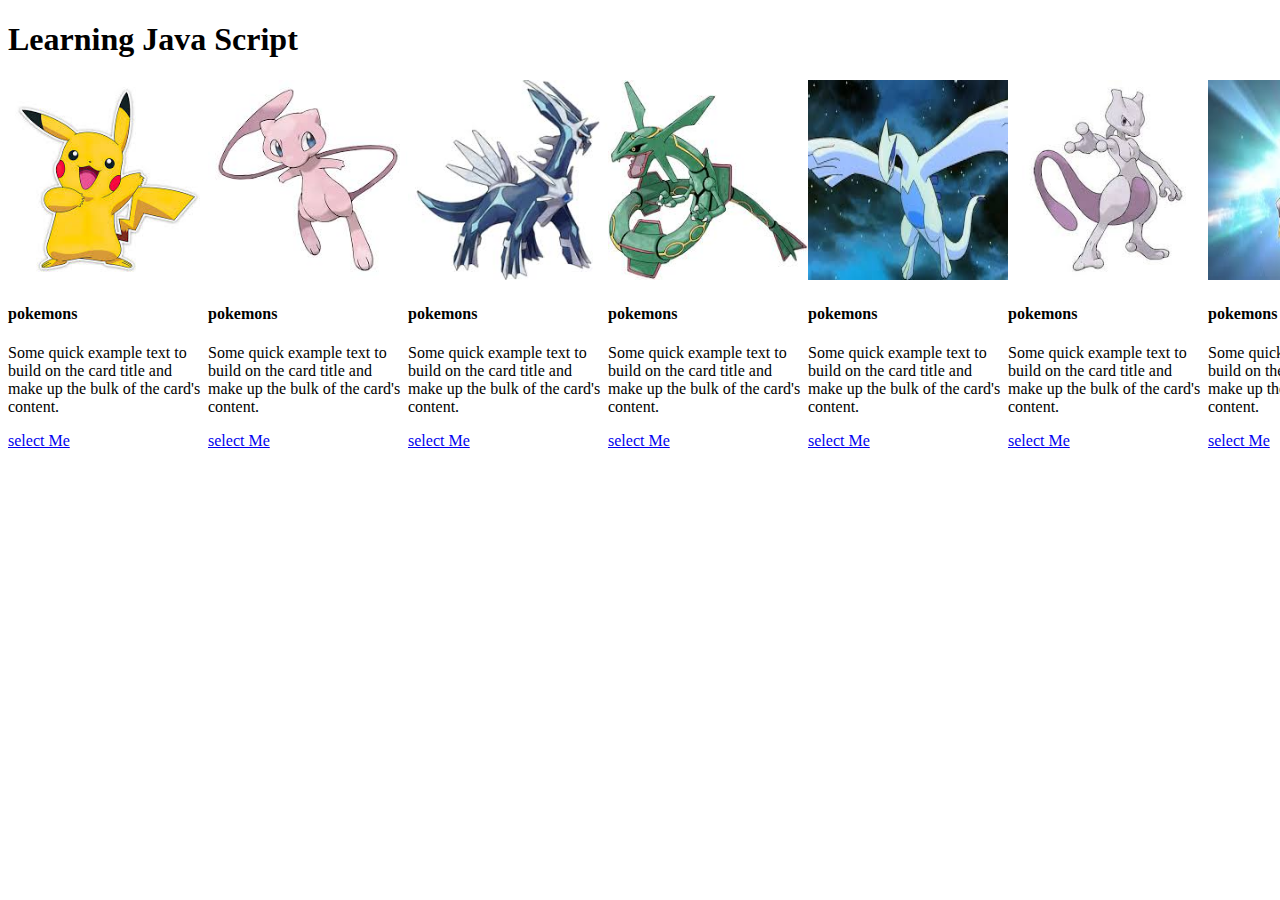
<file: index.html>
<!DOCTYPE html>
<html lang="en">
<head>
    <meta charset="UTF-8">
    <meta name="viewport" content="width=device-width, initial-scale=1.0">
    <title>Document</title>
    <link rel="stylesheet" href="index.css">
    <link href="https://cdn.jsdelivr.net/npm/bootstrap@5.0.2/dist/css/bootstrap.min.css" rel="stylesheet" integrity="sha384-EVSTQN3/azprG1Anm3QDgpJLIm9Nao0Yz1ztcQTwFspd3yD65VohhpuuCOmLASjC" crossorigin="anonymous">
</head>
<body>
    <h1 id="head">Learning Java Script</h1>
    <div class="parent" id="parent">

    </div>
      
    <script src="main.js"></script>
</body>
</html>
</file>
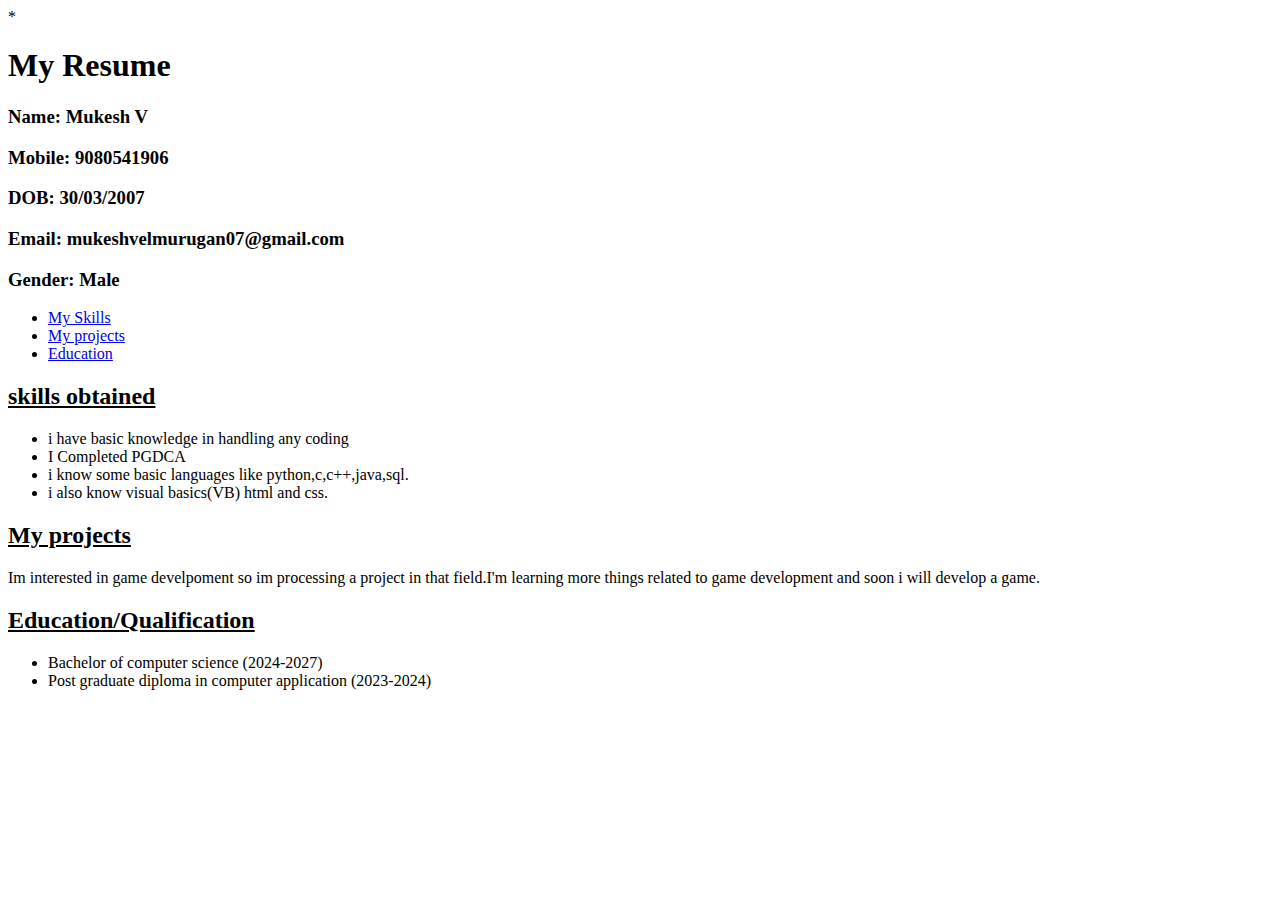
<file: p1.html>
<!DOCTYPE html>*
<html lang="en">
<head>
    <meta charset="UTF-8">
    <meta name="viewport" content="width=device-width, initial-scale=1.0">
    <title>Document</title>
</head>
<body>
   <header>
    <h1>My Resume</h1>
    <h3>Name:   Mukesh V</h3>
    <h3>Mobile: 9080541906</h3>
    <h3>DOB:    30/03/2007</h3>
    <h3>Email:  mukeshvelmurugan07@gmail.com</h3>
    <h3>Gender: Male</h3>
    <h3></h3>
        <nav>
            <ul>
                <li>
                    <a href="#skills"> My Skills</a>
                </li>
                <li>
                    <a href="#projects"> My projects</a>
                </li>
                <li>
                    <a href="#edu">Education</a>
                </li>
                
            </ul>
        </nav>

   </header> 
   <main>
    <article id="skills">
        <h2><u>skills obtained</u></h2>
        <ul>
            <li>
                i have basic knowledge in handling any coding
            </li>
            <li>
                I Completed <attr title="Post Graduate Diploma In Computer Application">PGDCA</attr>
            </li>
            <li>
                i know some basic languages like python,c,c++,java,sql.
            </li>
            <li>
                i also know visual basics(VB) html and css.
            </li>
        </ul>
    </article>
    <article id="projects">
        <h2><u> My projects</u></h2>
        <p> Im interested in game develpoment so im processing a project in that field.I'm learning more things related to game development and soon i will develop a game.</p>
    </article>
    <article id="edu">
        <h2><u>Education/Qualification</u></h2>
        <ul>
            <li>Bachelor of computer science (2024-2027)</li>
            <li>Post graduate diploma in computer application (2023-2024) </li>
        </ul>
    </article>
   </main>
</body>
</html>
</file>
<file: index.css>
.head-div{
    text-align: center;
    color: blueviolet;
    background-color: aquamarine;

}
.parent{
    display: flex;
    flex-direction: row;
}
</file>
